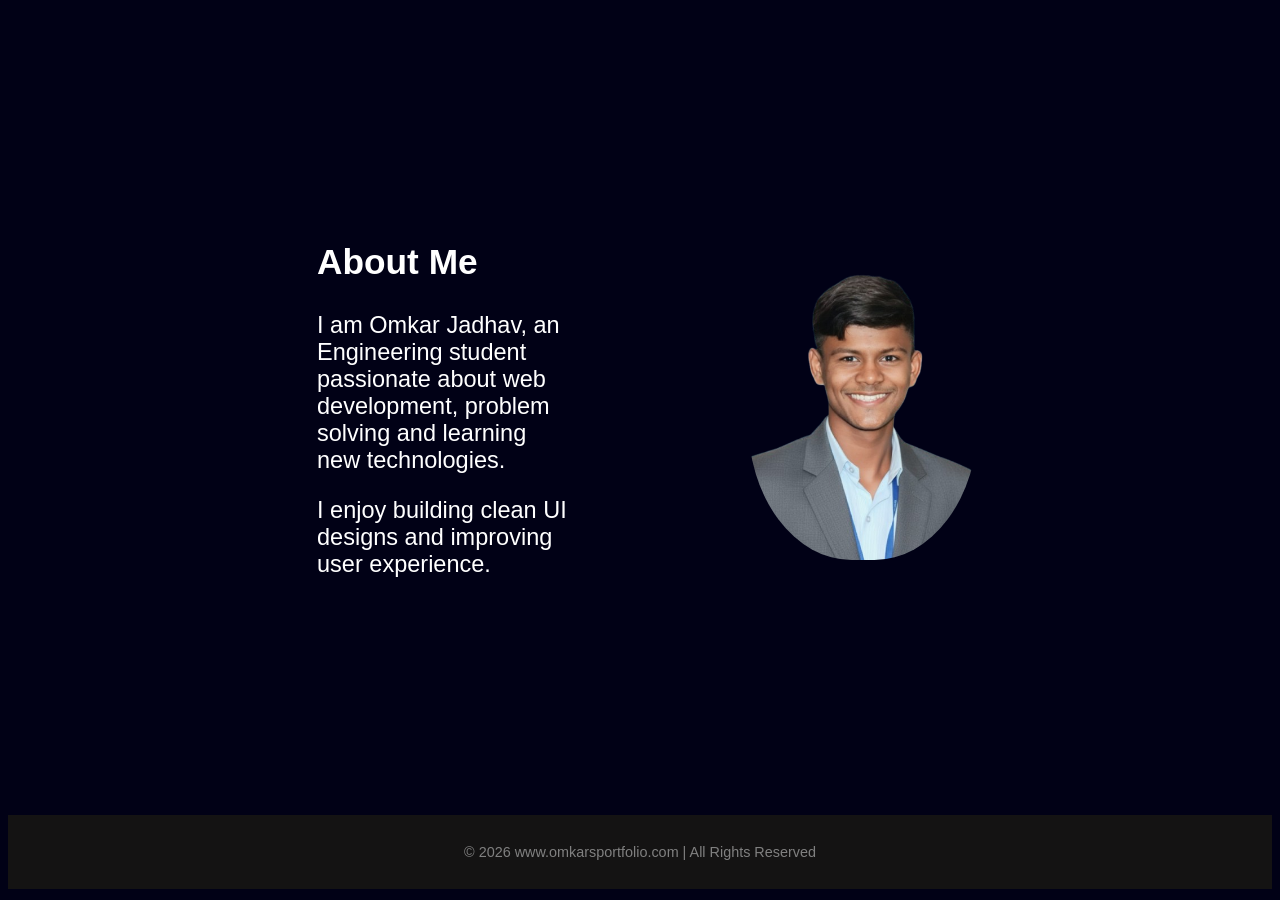
<file: about.html>
<!DOCTYPE html>
<html lang="en">

<head>
    <meta charset="UTF-8">
    <title>About Me | Omkar</title>
    <link rel="stylesheet" href="style.css">
</head>

<body>

    <header>
        <!-- SAME NAVBAR -->
    </header>

    <main>
        <section class="first">
            <div class="leftsection">
                <h1>About Me</h1>
                <p>
                    I am Omkar Jadhav, an Engineering student passionate about
                    web development, problem solving and learning new technologies.
                </p>
                <p>
                    I enjoy building clean UI designs and improving user experience.
                </p>
            </div>

            <div class="rightsection">
                <img src="om-removebg-preview.png" alt="Omkar">
            </div>
        </section>
    </main>

    <footer class="footer-bottom">
        <p>© 2026 www.omkarsportfolio.com | All Rights Reserved</p>
    </footer>

</body>

</html>
</file>
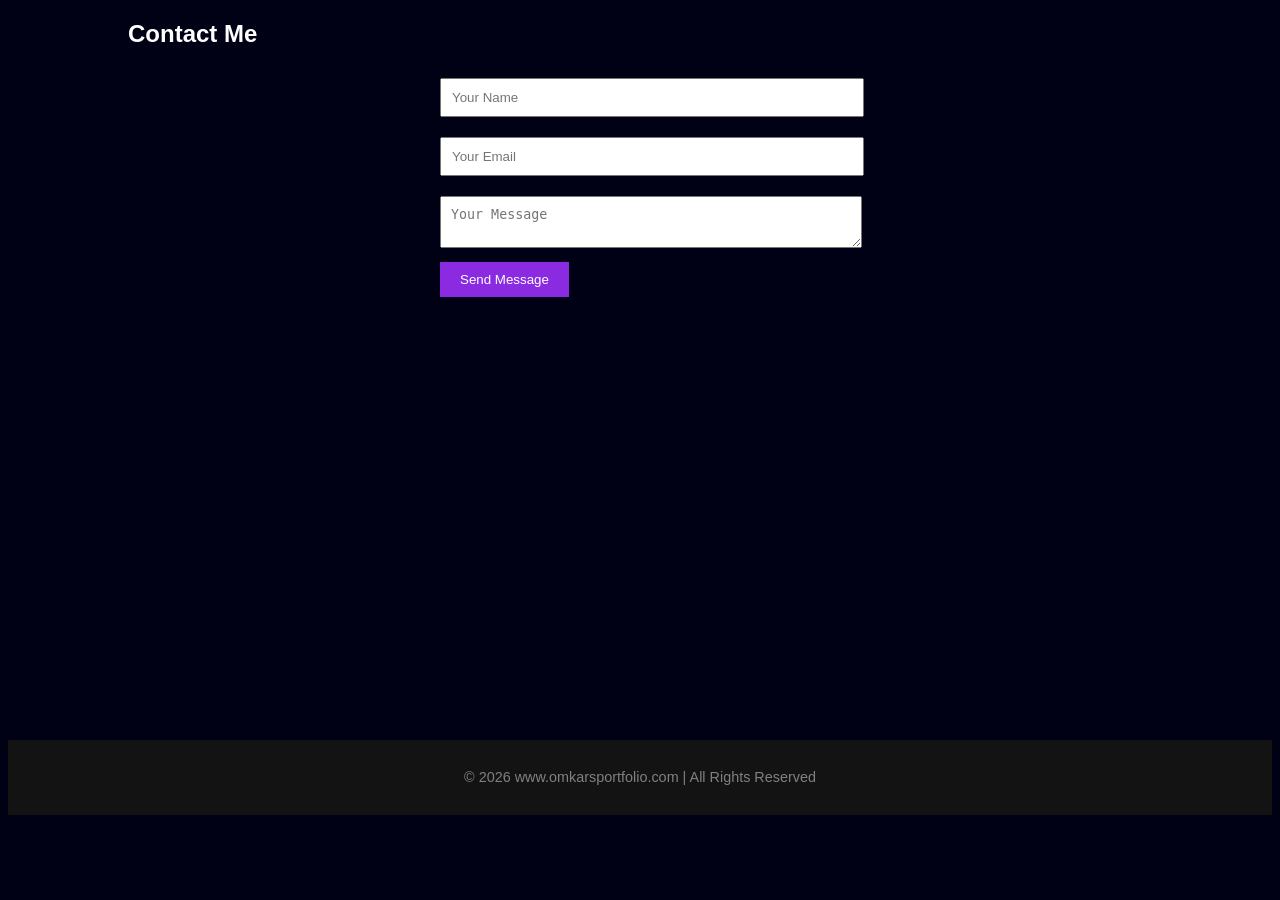
<file: contact.html>
<!DOCTYPE html>
<html lang="en">

<head>
    <meta charset="UTF-8">
    <title>Contact | Omkar</title>
    <link rel="stylesheet" href="style.css">
</head>

<body>

    <header>
        <!-- SAME NAVBAR -->
    </header>

    <main>
        <section class="secondsection">
            <h1>Contact Me</h1>

            <form style="max-width:400px;margin:auto;">
                <input type="text" placeholder="Your Name" style="width:100%;padding:10px;margin:10px 0;">
                <input type="email" placeholder="Your Email" style="width:100%;padding:10px;margin:10px 0;">
                <textarea placeholder="Your Message" style="width:100%;padding:10px;margin:10px 0;"></textarea>
                <button style="padding:10px 20px;background:blueviolet;color:white;border:none;">
                    Send Message
                </button>
            </form>
        </section>
    </main>

    <footer class="footer-bottom">
        <p>© 2026 www.omkarsportfolio.com | All Rights Reserved</p>
    </footer>

</body>

</html>
</file>
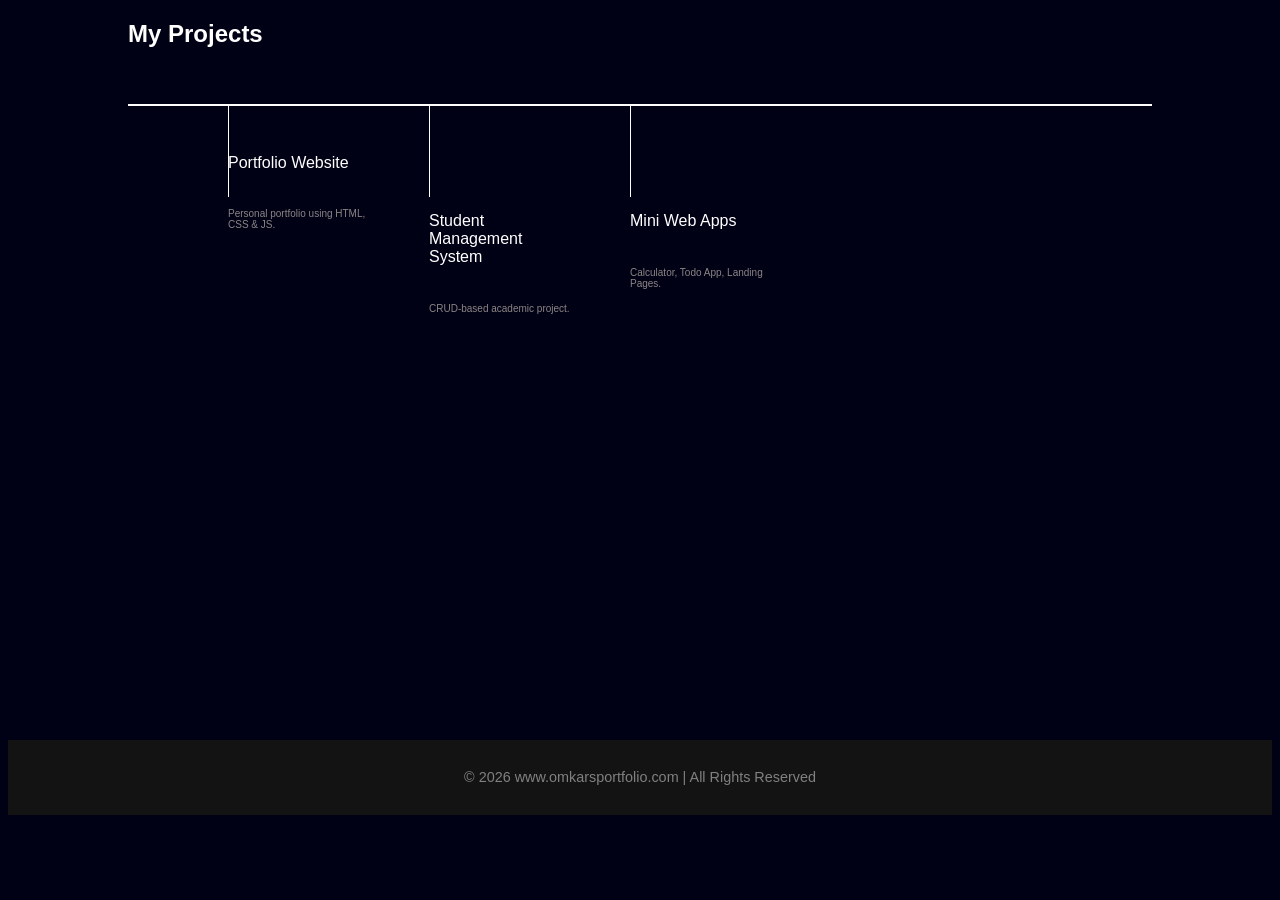
<file: projects.html>
<!DOCTYPE html>
<html lang="en">

<head>
    <meta charset="UTF-8">
    <title>Projects | Omkar</title>
    <link rel="stylesheet" href="style.css">
</head>

<body>

    <header>
        <!-- SAME NAVBAR -->
    </header>

    <main>
        <section class="secondsection">
            <h1>My Projects</h1>

            <div class="box">
                <div class="vertical1">
                    <div class="vertical-title">Portfolio Website</div>
                    <div class="vertical-desc">
                        Personal portfolio using HTML, CSS & JS.
                    </div>
                </div>

                <div class="vertical2">
                    <div class="vertical-title2">Student Management System</div>
                    <div class="vertical-desc2">
                        CRUD-based academic project.
                    </div>
                </div>

                <div class="vertical3">
                    <div class="vertical-title3">Mini Web Apps</div>
                    <div class="vertical-desc3">
                        Calculator, Todo App, Landing Pages.
                    </div>
                </div>
            </div>
        </section>
    </main>

    <footer class="footer-bottom">
        <p>© 2026 www.omkarsportfolio.com | All Rights Reserved</p>
    </footer>

</body>

</html>
</file>
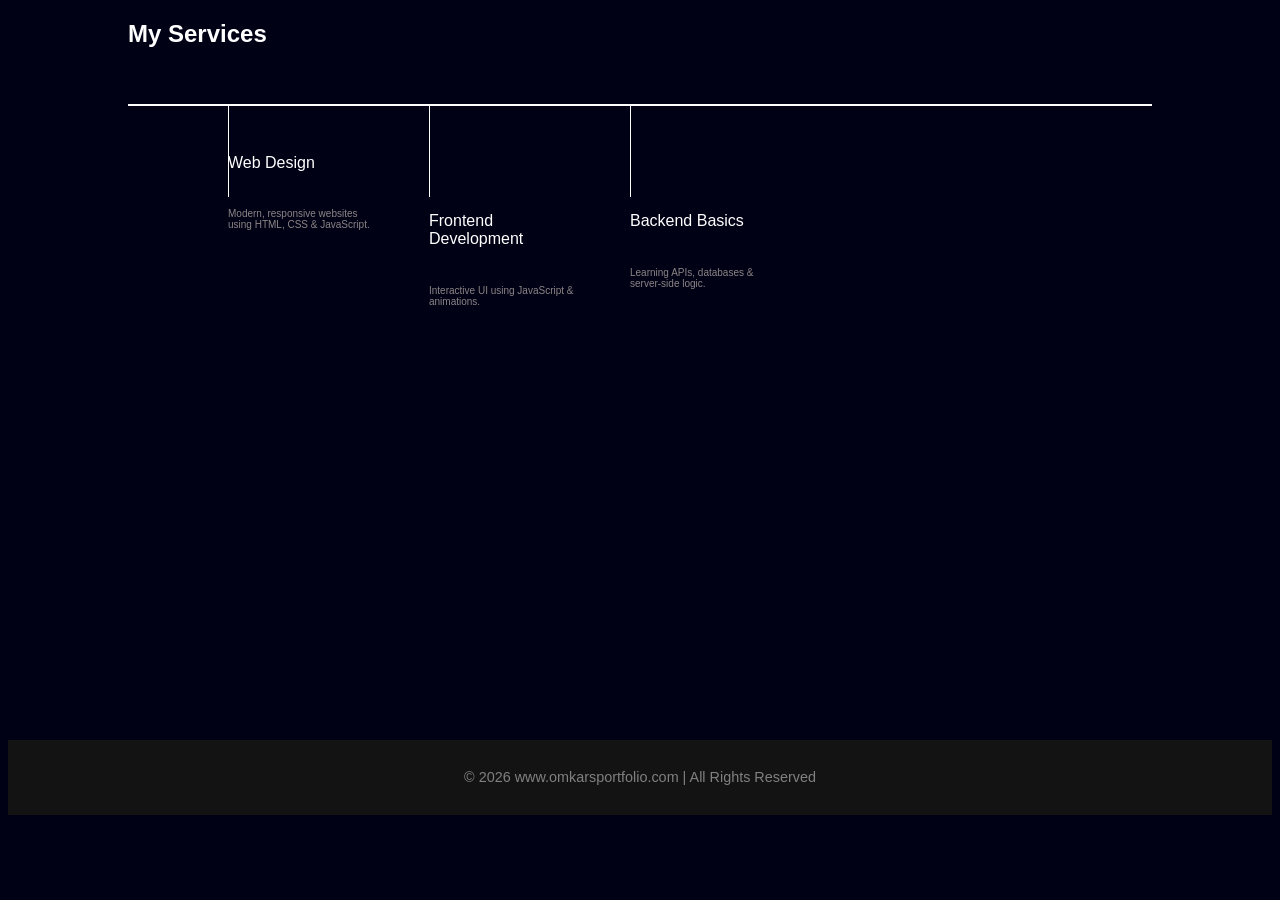
<file: service.html>
<!DOCTYPE html>
<html lang="en">

<head>
    <meta charset="UTF-8">
    <title>Services | Omkar</title>
    <link rel="stylesheet" href="style.css">
</head>

<body>

    <header>
        <!-- SAME NAVBAR -->
    </header>

    <main>
        <section class="secondsection">
            <h1>My Services</h1>
            <div class="box">

                <div class="vertical1">
                    <div class="vertical-title">Web Design</div>
                    <div class="vertical-desc">
                        Modern, responsive websites using HTML, CSS & JavaScript.
                    </div>
                </div>

                <div class="vertical2">
                    <div class="vertical-title2">Frontend Development</div>
                    <div class="vertical-desc2">
                        Interactive UI using JavaScript & animations.
                    </div>
                </div>

                <div class="vertical3">
                    <div class="vertical-title3">Backend Basics</div>
                    <div class="vertical-desc3">
                        Learning APIs, databases & server-side logic.
                    </div>
                </div>

            </div>
        </section>
    </main>

    <footer class="footer-bottom">
        <p>© 2026 www.omkarsportfolio.com | All Rights Reserved</p>
    </footer>

</body>

</html>
</file>
<file: style.css>
>
        * {
            margin: 0;
            padding: 0;
        }

        body {
            background-color: rgb(1, 1, 22);
            color: white;
            font-family: 'poppins', sans-serif;
        }

        nav {
            display: flex;
            justify-content: space-around;
            align-items: center;
            height: 80px;
            background-color: rgb(10, 10, 68);
        }

        nav ul {
            display: flex;
            justify-content: center;
        }

        nav ul li {
            list-style: none;
            margin: 0 23px;
        }

        nav ul a {
            text-decoration: none;
            color: white;

        }

        nav ul a:hover {
            color: rgb(52, 52, 106);
            font-size: 1.05rem;
        }


        main hr {
            border: 0;
            background-color: blueviolet;
            height: 1.2px;
            margin: 40px 84px;
        }

        .left {
            font-size: 2rem;
        }

        .first {
            display: flex;
            justify-content: space-around;
            align-items: center;
            padding: 95px 10%;
            flex-wrap: wrap;
        }

        .first>div {
            width: 30%;
        }

        .leftsection {

            font-size: 1.47rem;
            margin: 5%;


        }

        .rightsection img {
            width: 230px;
            height: 309px;
            border-radius: 45%;
            object-fit: cover
        }


        .purple {
            color: rgb(80, 16, 141);
        }

        #element {
            color: rgb(80, 16, 141);
        }

        .secondsection {
            max-width: 80vw;
            margin: auto;
            height: 80vh;
        }

        .secondsection h1 {
            font-size: 2;

        }

        .gray {
            color: rgb(113, 113, 113);
        }

        .secondsection .box {
            background: white;
            width: 80vw;
            height: 2px;
            margin: 56px 0;
            display: flex;
        }

        .secondsection .vertical1 {
            height: 93px;
            width: 1px;
            background-color: white;
            margin: 0 100px;
        }

        .secondsection .vertical2 {
            height: 93px;
            width: 1px;
            background-color: white;
            margin: 0 100px;
        }

        .secondsection .vertical3 {
            height: 93px;
            width: 1px;
            background-color: white;
            margin: 0 100px;
        }

        .secondsection .vertical4 {
            height: 93px;
            width: 1px;
            background-color: white;
            margin: 0 100px;
        }


        .img-top {
            width: 53px;
            position: relative;
            top: -56px;
            left: -90px;
        }

        .vertical-title {
            position: relative;
            top: 50px;
            width: 150px;
        }

        .vertical-desc {
            position: relative;
            top: 86px;
            width: 150px;
            font-size: 10px;
            color: rgb(140, 133, 133);

        }

        .vertical-title2 {
            position: relative;
            top: 108px;
            width: 150px;
        }


        .vertical-desc2 {
            position: relative;
            top: 145px;
            width: 150px;
            font-size: 10px;
            color: rgb(140, 133, 133);

        }

        .vertical-title3 {
            position: relative;
            top: 108px;
            width: 150px;
        }

        .vertical-desc3 {
            position: relative;
            top: 145px;
            width: 150px;
            font-size: 10px;
            color: rgb(140, 133, 133);

        }

        .vertical-title4 {
            position: relative;
            top: 108px;
            width: 150px;
        }

        .vertical-desc4 {
            position: relative;
            top: 145px;
            width: 150px;
            font-size: 10px;
            color: rgb(140, 133, 133);

        }



        .first {
            margin: 75px;
        }

        .next {
            text-align: center;
            margin: -70px;
            right: 23px;
            color: gray;
        }

        .footer-bottom {
            background-color: rgb(20, 19, 19);
            text-align: center;
            padding: 15px 10px;
            color: gray;
            font-size: 0.9rem;
        }
</file>
